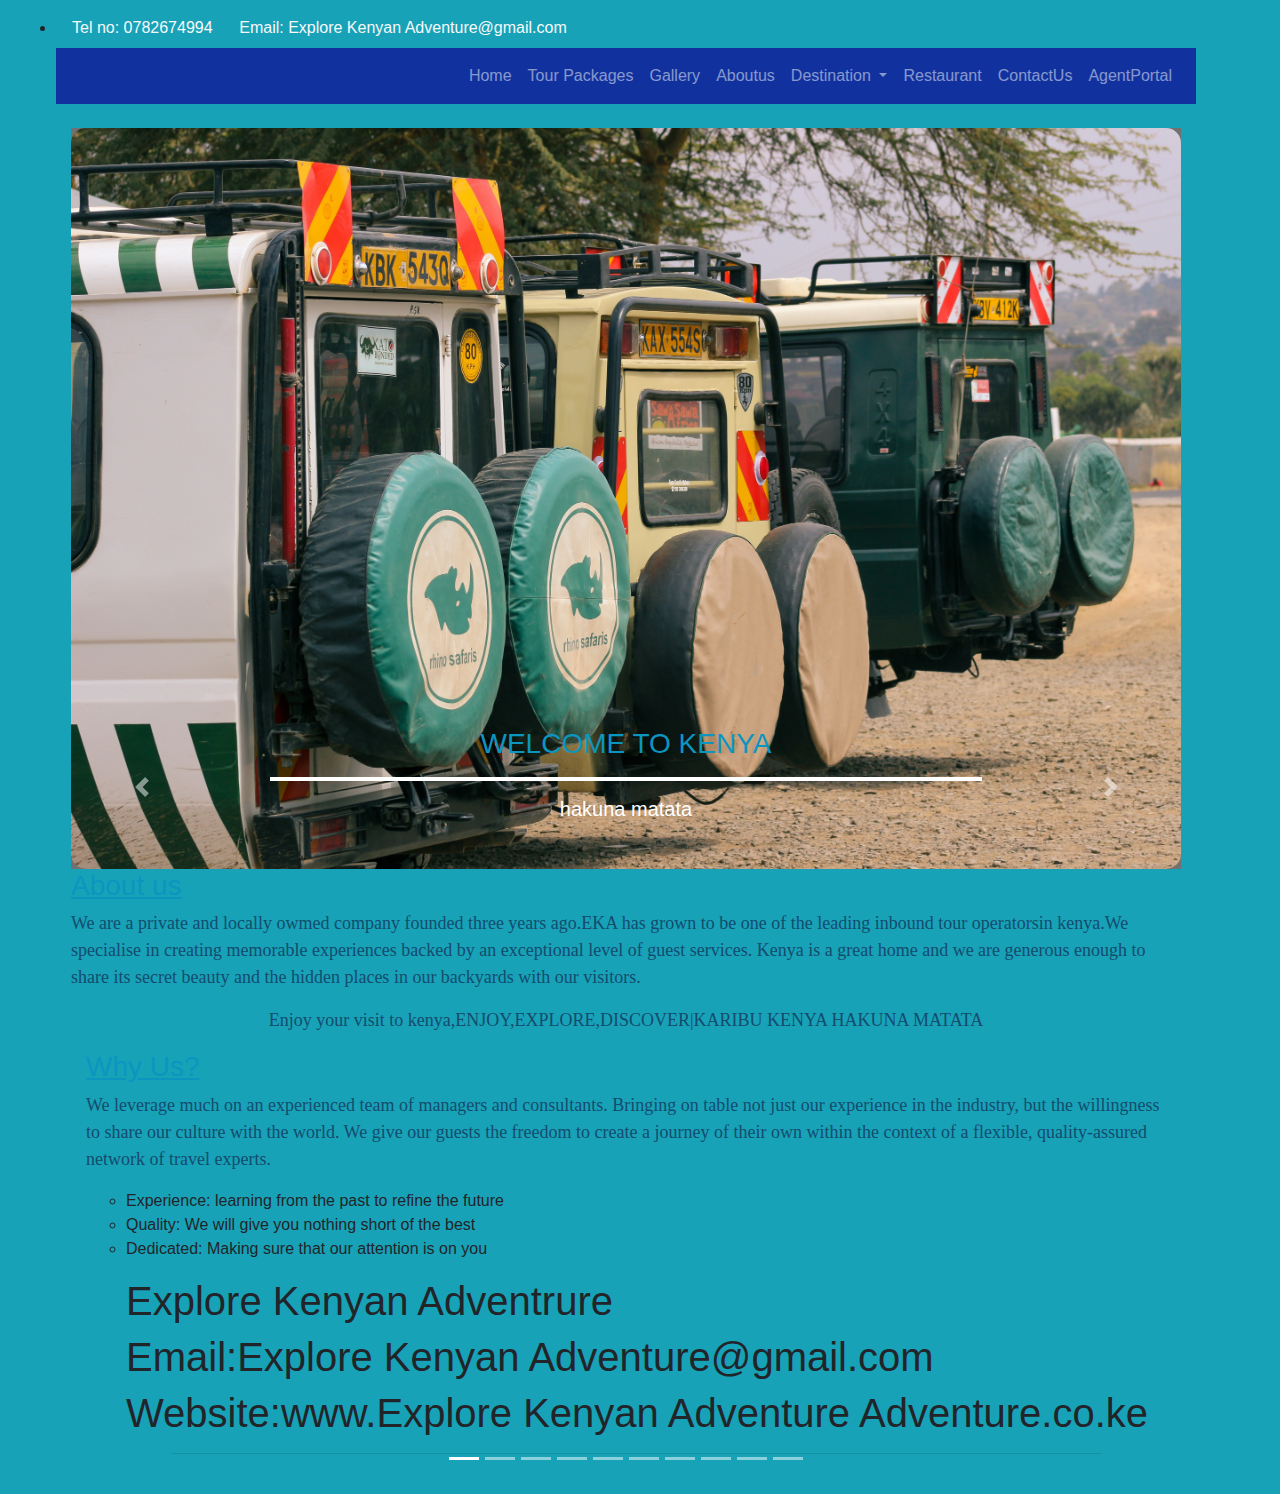
<file: Index.html>
<!DOCTYPE html>  
<html lang="en">
  <meta charset="UTF-8">
    <title>Prices</title>
    <link rel="icon" href="images/balcony.jpg">
    <link rel="stylesheet" href="CSS/EKA.css">
    <link rel="stylesheet" href="Bootstrap/css/bootstrap.css">
    <script src="https://cdn.jsdelivr.net/npm/jquery@3.6.0/dist/jquery.slim.min.js"></script>
    <script src="https://cdn.jsdelivr.net/npm/popper.js@1.16.1/dist/umd/popper.min.js"></script>
    <script src="https://cdn.jsdelivr.net/npm/bootstrap@4.6.1/dist/js/bootstrap.bundle.min.js"></script>

  </style>
<body>
  <nav class="navbar navbar-expand-sm bg-info">
    <ul class="topNav">
      <li class="nav-item">
        <a class="nav-link text-light green" href="#">Tel no: 0782674994  &nbsp; &nbsp;&nbsp; Email: Explore Kenyan Adventure@gmail.com</a>
      </li>
      <nav class="navbar navbar-expand-sm navbar-dark" style="background-color:rgb(17, 50, 158);">
        <!-- Brand -->
      <!-- Toggler/collapsibe Button -->
<button class="navbar-toggler" type="button" data-toggle="collapse" data-target="#collapsibleNavbar">
  <span class="navbar-toggler-icon"></span>
</button>

    <!-- Links -->
        <div class="collapse navbar-collapse" id="collapsibleNavbar">
            <ul class="navbar-nav ml-auto">
            
                <li class="nav-item">
                    <a class="nav-link" href="index.html">Home</a>
                </li>
                <li class="nav-item">
                  <a class="nav-link" href="Gallery.html">Tour Packages</a>
                </li>
                <li class="nav-item">
                  <a class="nav-link" href="Gallery.html">Gallery</a>
                </li>
                <li class="nav-item">
                  <a class="nav-link" href="AboutUs.html">Aboutus</a>
                </li>
            
                <!-- Dropdown -->
                <li class="nav-item dropdown">
                  <a class="nav-link dropdown-toggle" href="Destination.html" id="navbardrop" data-toggle="dropdown">
                    Destination
                  </a>
                  <div class="dropdown-menu">
                    <a class="dropdown-item" href="#">Mt Kilimanjaro</a>
                    <a class="dropdown-item" href="#">Mt Kenya</a>
                    <a class="dropdown-item" href="#">Aberdare national park</a>
                    <a class="dropdown-item" href="#">maasaimara</a>
                    <a class="dropdown-item" href="#">Mt Elgon</a>
                  </div>
                </li>
                <li class="nav-item">
                  <a class="nav-link" href="Restaurant.html">Restaurant</a>
                </li>
                <li class="nav-item">
                  <a class="nav-link" href="ContactUs.html">ContactUs</a>
                </li>
                <li class="nav-item">
                  <a class="nav-link" href="Agentportal.html">AgentPortal</a>
                </li>
              
                </li>
              </ul>
        </div>        
      </nav>
      <div id="demo" class="carousel slide" data-ride="carousel">

&nbsp;

    <!-- Indicators -->
    <ul class="carousel-indicators">
      <li data-target="#demo" data-Try-to="0" class="active"></li>
      <li data-target="#demo" data-Try-to="1"></li>
      <li data-target="#demo" data-Try-to="2"></li>
      <li data-target="#demo" data-Try-to="3"></li>
      <li data-target="#demo" data-Try-to="4"></li>
      <li data-target="#demo" data-Try-to="5"></li>
      <li data-target="#demo" data-Try-to="6"></li>
      <li data-target="#demo" data-Try-to="7"></li>
      <li data-target="#demo" data-Try-to="8"></li>
      <li data-target="#demo" data-Tryto="9"></li>
    </ul>
    

    <!-- The slideshow -->
    <div class="container">
      <div class="w3-display-middle w3-center">
        <div class="carousel-item active">
        <img src="Img/try1.jpg" alt="Slide One" width="100%" height="100%">
        <div class="carousel-caption">
          <h3>WELCOME TO KENYA</h3>
          <hr style="border: 2px solid white;">
         <h5>hakuna matata</h5>
        </div>
      </div>
      <div class="carousel-item">
        <img src="Img/try2.jpg" alt="Slide Two" width="100%" height="100%">
        <div class="carousel-caption">
          <h3>WELCOME TO KENYA</h3>
          <hr style="border: 2px solid white;">
          <h5>hakuna matata</h5>
        </div>
      </div>
      <div class="carousel-item">
        <img src="Img/try3.jpg" alt="Slide Three" width="100%" height="100%">
        <div class="carousel-caption">
          <h3>WELCOME TO KENYA</h3>
          <hr style="border: 2px solid white;">
          <h5>hakuna matata</h5>
        </div>
      </div>

      <div class="carousel-item">
        <img src="Img/try4.jpg" alt="Slide Four" width="100%" height="100%">
        <div class="carousel-caption">
          <h3>WELCOME TO KENYA</h3>
          <hr style="border: 2px solid white;">
          <h5>hakuna matata</h5>
        </div>
      </div>
      <div class="carousel-item">
        <img src="Img/try5.jpg" alt="Slide Five" width="100%" height="100%">
        <div class="carousel-caption">
          <h3>WELCOME TO KENYA</h3>
          <hr style="border: 2px solid white;">
          <h5>hakuna matata</h5>
        </div>
      </div>
      <div class="carousel-item">
        <img src="Img/try6.jpg" alt="Slide Six" width="100%" height="100%">
        <div class="carousel-caption">
          <h3>WELCOME TO KENYA</h3>
          <hr style="border: 2px solid white;">
          <h5>hakuna matata</h5>
        </div>
      </div>
      <div class="carousel-item">
        <img src="Img/try7.jpg" alt="Slide Seven" width="100%" height="100%">
        <div class="carousel-caption">
          <h3>WELCOME TO KENYA</h3>
          <hr style="border: 2px solid white;">
          <h5>hakuna matata</h5>
        </div>
    </div>
  </div>
    <!-- Left and right controls -->
    <a class="carousel-control-prev" href="#demo" data-slide="prev">
      <span class="carousel-control-prev-icon"></span>
    </a>
    <a class="carousel-control-next" href="#demo" data-slide="next">
      <span class="carousel-control-next-icon"></span>
    </a>
  
  </div>


 <div class="container">
   
<h3><u>About us</u></h3>
<p>We are a private and locally owmed company founded three years ago.EKA has grown to be one of the leading inbound tour operatorsin kenya.We specialise in creating memorable experiences backed by an exceptional level of guest services.
  Kenya is a great home and we are generous enough to share its secret beauty and the hidden places in our backyards with our visitors.</p>
&nbsp;<p>Enjoy your visit to kenya,ENJOY,EXPLORE,DISCOVER|KARIBU KENYA HAKUNA MATATA</p>
&nbsp;

<div class="container">
<h3><u>Why Us?</u></h3>
<p>We leverage much on an experienced team of managers and consultants. Bringing on table not just our experience in the industry, but the willingness to share our culture with the world. We give our guests the freedom to create a journey of their own within the context of a flexible, quality-assured network of travel experts. &nbsp;</p><ul><li>Experience: learning from the past to refine the future</li><li>Quality: We will give you nothing short of the best</li><li>Dedicated: Making sure that our attention is on you</p>

<h1>Explore Kenyan Adventrure</h1>
<h1>Email:Explore Kenyan Adventure@gmail.com</h1>
<h1>Website:www.Explore Kenyan Adventure Adventure.co.ke</h1>
<hr>
 </div>
</body>
</html>
</file>
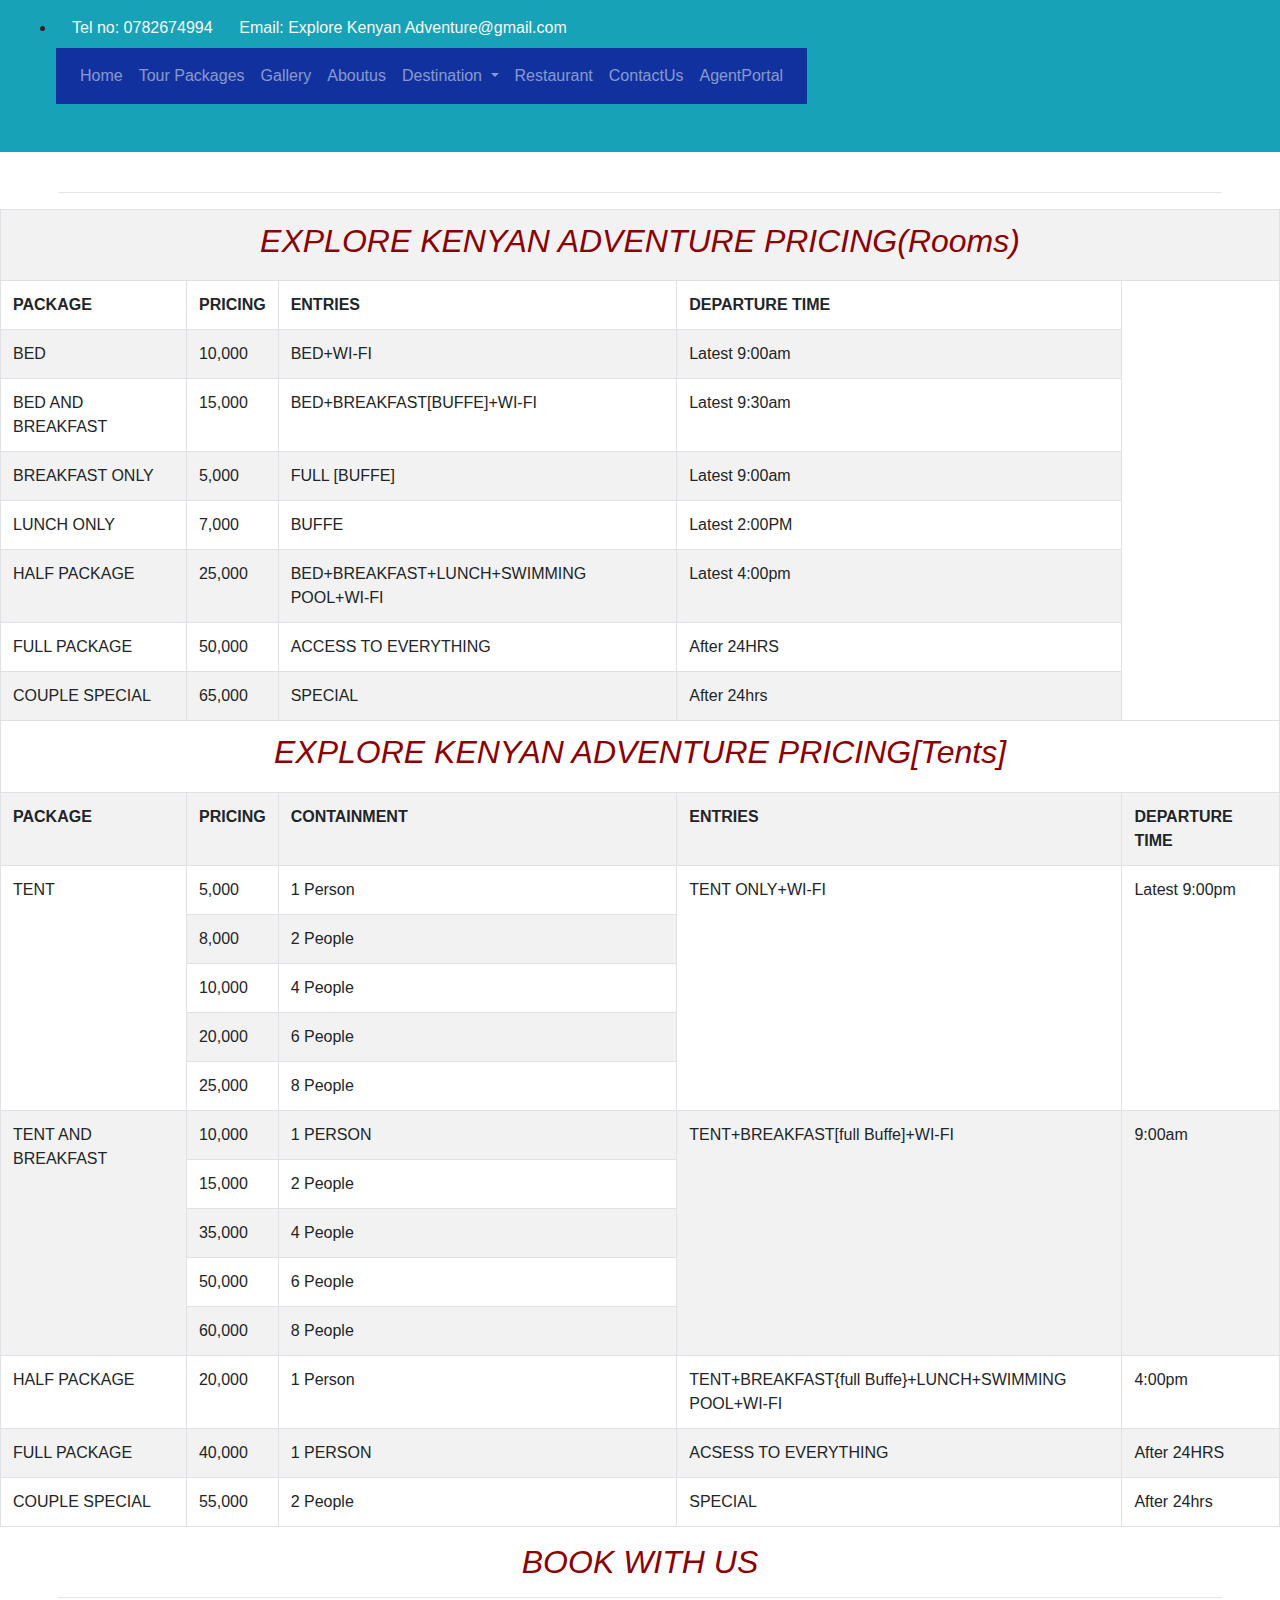
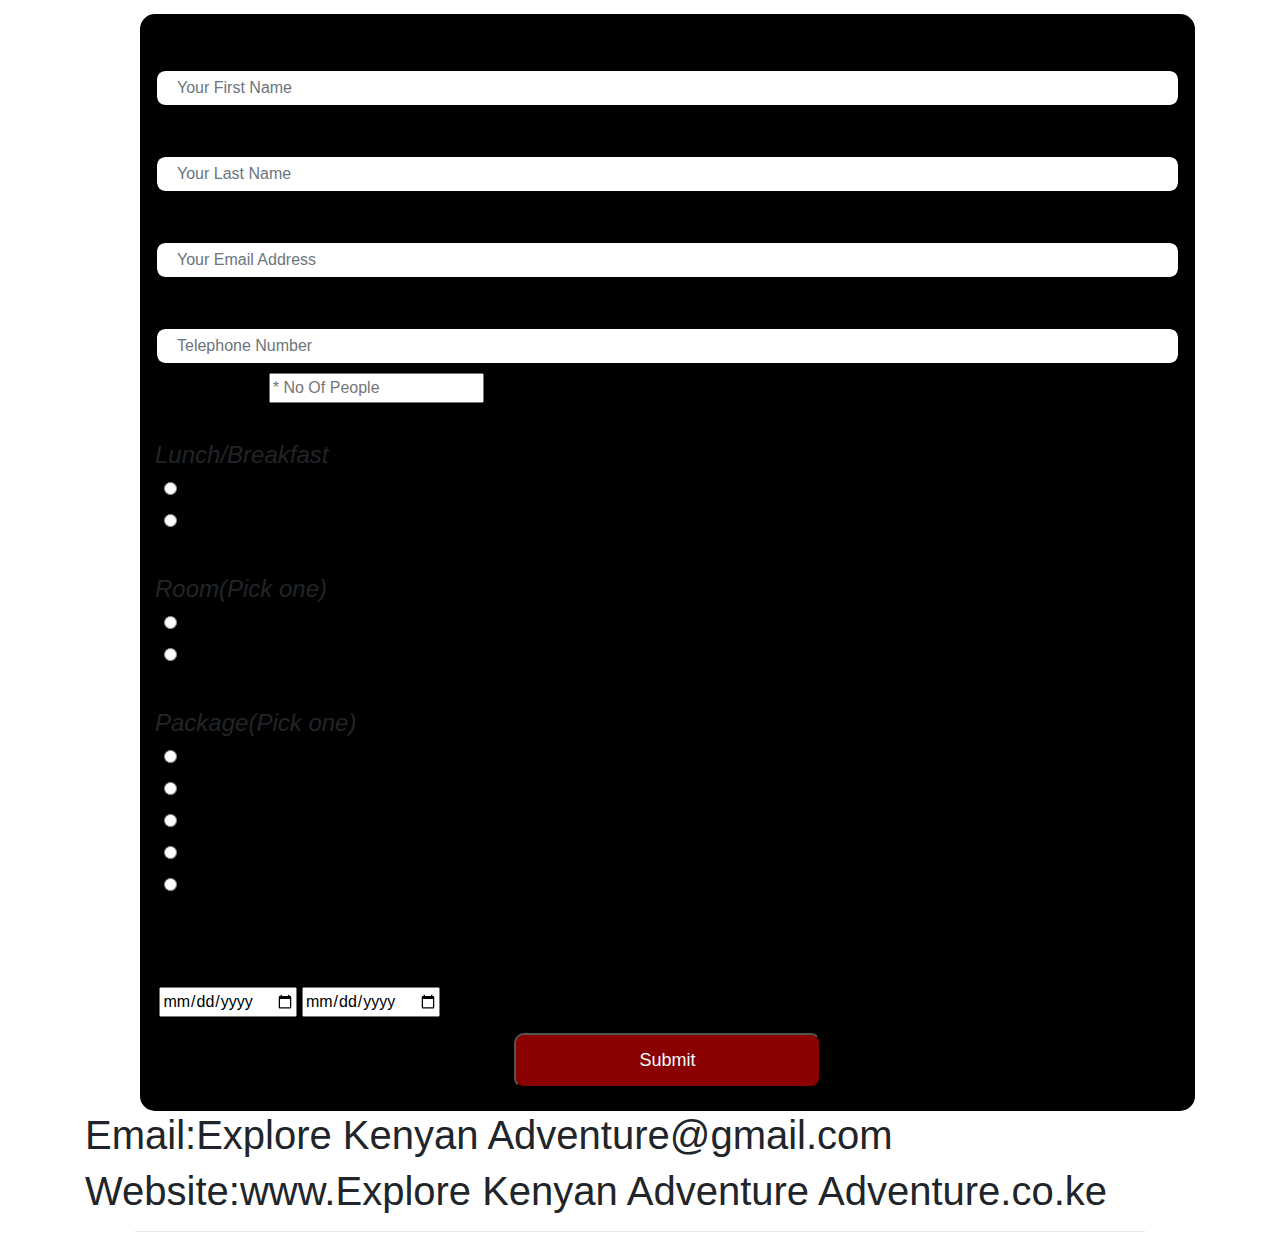
<file: Prices.html>
<!DOCTYPE html>  
<html lang="en">
  <meta charset="UTF-8">
    <title>Prices</title>
    <link rel="icon" href="images/balcony.jpg">
    <link rel="stylesheet" href="CSS/EKA.css">
    <link rel="stylesheet" href="Bootstrap/css/bootstrap.css">
    <script src="https://cdn.jsdelivr.net/npm/jquery@3.6.0/dist/jquery.slim.min.js"></script>
    <script src="https://cdn.jsdelivr.net/npm/popper.js@1.16.1/dist/umd/popper.min.js"></script>
    <script src="https://cdn.jsdelivr.net/npm/bootstrap@4.6.1/dist/js/bootstrap.bundle.min.js"></script>

  </style>
<body>
  <nav class="navbar navbar-expand-sm bg-info">
    <ul class="topNav">
      <li class="nav-item">
        <a class="nav-link text-light green" href="#">Tel no: 0782674994  &nbsp; &nbsp;&nbsp; Email: Explore Kenyan Adventure@gmail.com</a>
      </li>
      <nav class="navbar navbar-expand-sm navbar-dark" style="background-color:rgb(17, 50, 158);">
        <!-- Brand -->
      <!-- Toggler/collapsibe Button -->
<button class="navbar-toggler" type="button" data-toggle="collapse" data-target="#collapsibleNavbar">
  <span class="navbar-toggler-icon"></span>
</button>

    <!-- Links -->
        <div class="collapse navbar-collapse" id="collapsibleNavbar">
            <ul class="navbar-nav ml-auto">
            
                <li class="nav-item">
                    <a class="nav-link" href="index.html">Home</a>
                </li>
                <li class="nav-item">
                  <a class="nav-link" href="Gallery.html">Tour Packages</a>
                </li>
                <li class="nav-item">
                  <a class="nav-link" href="Gallery.html">Gallery</a>
                </li>
                <li class="nav-item">
                  <a class="nav-link" href="AboutUs.html">Aboutus</a>
                </li>
            
                <!-- Dropdown -->
                <li class="nav-item dropdown">
                  <a class="nav-link dropdown-toggle" href="Destination.html" id="navbardrop" data-toggle="dropdown">
                    Destination
                  </a>
                  <div class="dropdown-menu">
                    <a class="dropdown-item" href="#">Mt Kilimanjaro</a>
                    <a class="dropdown-item" href="#">Mt Kenya</a>
                    <a class="dropdown-item" href="#">Aberdare national park</a>
                    <a class="dropdown-item" href="#">maasaimara</a>
                    <a class="dropdown-item" href="#">Mt Elgon</a>
                  </div>
                </li>
                <li class="nav-item">
                  <a class="nav-link" href="Restaurant.html">Restaurant</a>
                </li>
                <li class="nav-item">
                  <a class="nav-link" href="ContactUs.html">ContactUs</a>
                </li>
                <li class="nav-item">
                  <a class="nav-link" href="Agentportal.html">AgentPortal</a>
                </li>
              
                </li>
              </ul>
        </div>        
      </nav>
      <div id="demo" class="carousel slide" data-ride="carousel">

&nbsp;

                  <!-- Indicators -->
        
      </nav>
      <div id="demo" class="carousel slide" data-ride="carousel">
      <div id="demo" class="carousel slide" data-ride="carousel">
<table class="table table-bordered table-striped table-responsive-sm" >
    <tr>
        <th class="th" colspan="5"><h2><i>EXPLORE KENYAN ADVENTURE PRICING(Rooms)</i></h2></th>
    </tr>
    <tr class="n">
        <th>PACKAGE</th>
        <th>PRICING</th>
        <th>ENTRIES</th>
        <th>DEPARTURE TIME</th>
    </tr>
    <tr class="c">
        <td>BED</td>
        <td>10,000</td>
        <td>BED+WI-FI</td>
        <td>Latest 9:00am</td>

    </tr>
    <tr class="d">
        <td>BED AND BREAKFAST</td>
        <td>15,000</td>
        <td>BED+BREAKFAST[BUFFE]+WI-FI</td>
        <td>Latest 9:30am</td>

    </tr>
    <tr class="h">
        <td>BREAKFAST ONLY</td>
        <td>5,000</td>
        <td>FULL [BUFFE]</td>
        <td>Latest 9:00am</td>

    </tr>
    <tr class="o">
        <td>LUNCH ONLY</td>
        <td>7,000</td>
        <td>BUFFE</td>
        <td>Latest 2:00PM</td>

    </tr>

    <tr class="e">
        <td>HALF PACKAGE</td>
        <td>25,000</td>
        <td>BED+BREAKFAST+LUNCH+SWIMMING POOL+WI-FI</td>
        <td>Latest 4:00pm</td>

    </tr>
    <tr class="f">
        <td>FULL PACKAGE</td>
        <td>50,000</td>
        <td>ACCESS TO EVERYTHING</td>
        <td>After 24HRS</td>

    </tr>
    <tr class="o">
        <td>COUPLE SPECIAL</td>
        <td>65,000</td>
        <td>SPECIAL</td>
        <td>After 24hrs</td>

    </tr>
    &nbsp;&nbsp;&nbsp;&nbsp;&nbsp;&nbsp;&nbsp;&nbsp;&nbsp;&nbsp;&nbsp;&nbsp;&nbsp;
    <tr>
        <th class="th" colspan="5"><h2><i>EXPLORE KENYAN ADVENTURE PRICING[Tents]</i></h2></th>
    </tr>
    <tr class="th">
        <th>PACKAGE</th>
        <th>PRICING</th>
        <th>CONTAINMENT</th>
        <th>ENTRIES</th>
        <th>DEPARTURE TIME</th>



    </tr>
    <tr class="l">
        <td rowspan="5">TENT</td>
        <td>5,000</td>
        <td>1 Person</td>
        <td rowspan="5">TENT ONLY+WI-FI</td>
        <td rowspan="5">Latest 9:00pm</td>

    </tr>
    <tr>
        <td>8,000</td>
        <td>2 People</td>
    </tr>
    <tr>
        <td>10,000</td>
        <td>4 People</td>
    </tr>
    <tr>
        <td>20,000</td>
        <td>6 People</td>
    </tr>
    <tr>
        <td>25,000</td>
        <td>8 People</td>
    </tr>

    <tr class="x">
        <td rowspan="5">TENT AND BREAKFAST</td>
        <td>10,000</td>
        <td>1 PERSON</td>
        <td rowspan="5">TENT+BREAKFAST[full Buffe]+WI-FI</td>
        <td rowspan="5">9:00am</td>
    </tr>
    <tr>
        <td>15,000</td>
        <td>2 People</td>
    </tr>
    <tr>
        <td>35,000</td>
        <td>4 People</td>
    </tr>
    <tr>
        <td>50,000</td>
        <td>6 People</td>
    </tr>
    <tr>
        <td>60,000</td>
        <td>8 People</td>
    </tr>
    <tr class="q">

        <td>HALF PACKAGE </td>
        <td>20,000</td>
        <td>1 Person</td>
        <td>TENT+BREAKFAST{full Buffe}+LUNCH+SWIMMING POOL+WI-FI</td>
        <td>4:00pm</td>

    </tr>
    <tr class="a">
        <td>FULL PACKAGE</td>
        <td>40,000</td>
        <td>1 PERSON</td>
        <td>ACSESS TO EVERYTHING</td>
        <td>After 24HRS</td>

    </tr>
    <tr class="g">
        <td>COUPLE SPECIAL</td>
        <td>55,000</td>
        <td>2 People</td>
        <td>SPECIAL</td>
        <td>After 24hrs</td>

    </tr>
    <hr>
</table>
<h2><i>BOOK WITH US</i></h2>
<hr>
<div class="container">
    <form action="" method="post" >
        <label><b>First Name</b></label>
        <input type="text" name="Fname" placeholder="Your First Name"  required size="50" class="form-control" >

        <label><b>Last Name</b></label>
        <input type="text" name="Lname" placeholder="Your Last Name" required class="form-control">

        <label><b>Email</b></label>
        <input type="email" name="Emailaddress" placeholder="Your Email Address" required class="form-control">

        <label><b>Telephone Number</b></label>
        <input type="tel" name="telNumber" placeholder="Telephone Number" required class="form-control">

        <label><b>No Of People</b></label>
        &nbsp;
        <input type="number" name="No Of People" placeholder="* No Of People" required><br>
        <hr>
        <h4><i>Lunch/Breakfast</i></h4>
          <input type="radio" id="html" name="Lunch/Breakfast" value="Breakfast">
          <label for="html">Breakfast</label><br>
          <input type="radio" id="css" name="Lunch/Breakfast" value="Lunch">
          <label for="css">Lunch</label><br>
        <hr>

        <h4><i>Room(Pick one)</i></h4>
              <input type="radio" id="html" name="Room" value="Tent">
              <label for="html">Tents</label><br>
              <input type="radio" id="css" name="Room" value="Rooms">
              <label for="css">Rooms</label><br>
        <hr>

        <h4><i>Package(Pick one)</i></h4>
          <input type="radio" id="html" name="Package" value="Bed Only">
          <label for="html">Bed Only</label><br>
          <input type="radio" id="html" name="Package" value="Bed&Breakfast">
          <label for="html">Bed&Breakfast</label><br>
          <input type="radio" id="html" name="Package" value="Half Package">
          <label for="html">Half Package</label><br>
          <input type="radio" id="css" name="Package" value="Full Package">
          <label for="css">Full Package</label><br>
          <input type="radio" id="css" name="Package" value="Couple Special">
          <label for="css">Couple Special</label><br>





        <br>
        <hr>
        &nbsp;<label><b><i>Check In</i></b> <br>
        <input type="date">
    </label>
        <label><b><i>Check Out</i></b> <br>
            <input type="date">
        </label>

        <div class="buttons">
            <input type="Submit" name="Submit" value="Submit">
        </div>
    </form>
    </table>
</body>

<h1>Email:Explore Kenyan Adventure@gmail.com</h1>
<h1>Website:www.Explore Kenyan Adventure Adventure.co.ke</h1>

<hr>

</div>
</html>
</file>
<file: CSS/EKA.css>
body{
    background-color: rgb(226, 227, 228);
}
form{
    background-color: rgb(0, 0, 0);
    padding: 15px;
    border-radius: 15px;
}
input,textarea,button{
    margin: 12px 0;
}
.buttons{
    width: 100%;
    display: flex;
    align-items: center;
    justify-content: center;
}
input:hover, textarea:hover{
    background-color:darkgray(198, 173, 230);
}
img{
    border-radius: 15px;
    border: 2px solid darkblue;
} 
hr{
    border: 1px solid darkblue;
}
h3{
    color: darkblue;
}
p{
    color: darkblue;
    font-size: 18px;
}
.listitem .item:hover,.dropdown:hover .dropbtn{
    background: rgb(105, 49, 49);

}
li.dropdown{
    display: inline-block;
}
.dropdown-content{
    display: none;
    position: absolute;
    background: rgb(124, 131, 62);
    min-width: 100px;
    z-index: 1;
}
.dropdown-content .subitem{
    color: white;
    padding: 10px 10px;
    text-decoration: none;
    display: block;
    text-align: center;
    font-family: cursive;
    font-size: 16px;
}
.dropdown-content .subitem:hover{
    background: #f1f1f1;
    color: rgb(176, 206, 196);
}
.dropdown:hover .dropdown-content{
    display: block;
}

h3{
  font-family: sans-serif;
  font-size: 20px;
  color:rgb(11, 150, 192);
}
p{
 font-family:cursive;
 color:rgb(20, 76, 109);
}
.mg{
background:rgb(218, 229, 188);
}
.pl{
    background:rosybrown;
}
.cl{
    background: rosybrown;
}
.tn{
    background: rgb(87, 119, 131);
}
.cs{
    background: rgb(201, 193, 193);
}
.r{
    background:rgb(205, 193, 207);
}
* {box-sizing:full-width}

.slideshow-container {
    max-width: 1000px;
    position: relative;
    margin: auto;
}

.mySlides {
    display: none;
}

.prev, .next {
    cursor: pointer;
    position: absolute;
    top: 50%;
    width: auto;
    margin-top: -22px;
    padding: 16px;
    color: rgba(148, 156, 154, 0.363);
    font-weight: bold;
    font-size: 18px;
    transition: 0.6s ease;
    border-radius: 0 3px 3px 0;
    user-select: none;
}

.next {
    right: 0;
    border-radius: 3px 0 0 3px;
}

.prev:hover, .next:hover {
    background-color: rgba(199, 191, 191, 0.8);
}

.text {
    color: #f2f2f2;
    font-size: 15px;
    padding: 8px 12px;
    position: absolute;
    bottom: 8px;
    width: 100%;
    text-align: center;
}

.numbertext {
    color: #f2f2f2;
    font-size: 12px;
    padding: 8px 12px;
    position: absolute;
    top: 0;
}

.dot {
    cursor: pointer;
    height: 15px;
    width: 15px;
    margin: 0 2px;
    background-color: #bbb;
    border-radius: 50%;
    display: inline-block;
    transition: background-color 0.6s ease;
}

.active, .dot:hover {
    background-color: #717171;
}

.fade {
    -webkit-animation-name: fade;
    -webkit-animation-duration: 1.5s;
    animation-name: fade;
    animation-duration: 1.5s;
}

@-webkit-keyframes fade {
    from {opacity: .4}
    to {opacity: 1}
}

@keyframes fade {
    from {opacity: .4}
    to {opacity: 1}
}
hr{
    border: 4px solid sandybrown;
    width: 91%;
}
.forms{
    width:100%;
    display: flex;
}
.contactUs{
    width:50%;
    background:rosybrown;
    border-radius: 15px;
    padding: 20px;
}
form{
    margin-left:55px;
}
label{
    font-family: sans-serif;
    color: black;
    size: 18px;
}
input[type=text],input[type=email],input[type=tel],textarea{
    width: 100%;
    margin: 8px 0;
    padding: 12px 20px;
    border-radius: 10px;
    box-sizing: border-box;
    border: 2px solid black;
}
input[type=submit]{
    width: 30%;
    background: darkred;
    color: azure;
    font-family: sans-serif;
    font-size: 18px;
    border-radius: 10px;
    padding: 12px 20px;
    margin: 8px 0;
    box-sizing: border-box;
}
.buttons{
    display: flex;
    align-items: center;
    justify-content: center;
}
input[type=submit]:hover{
    background: black;
    color: white;
}
.logo{
    padding-left:40px;
    padding-top: 70px;
}
h2{
    font-family: sans-serif;
    text-align: center;
    color: darkred;
}
</file>
